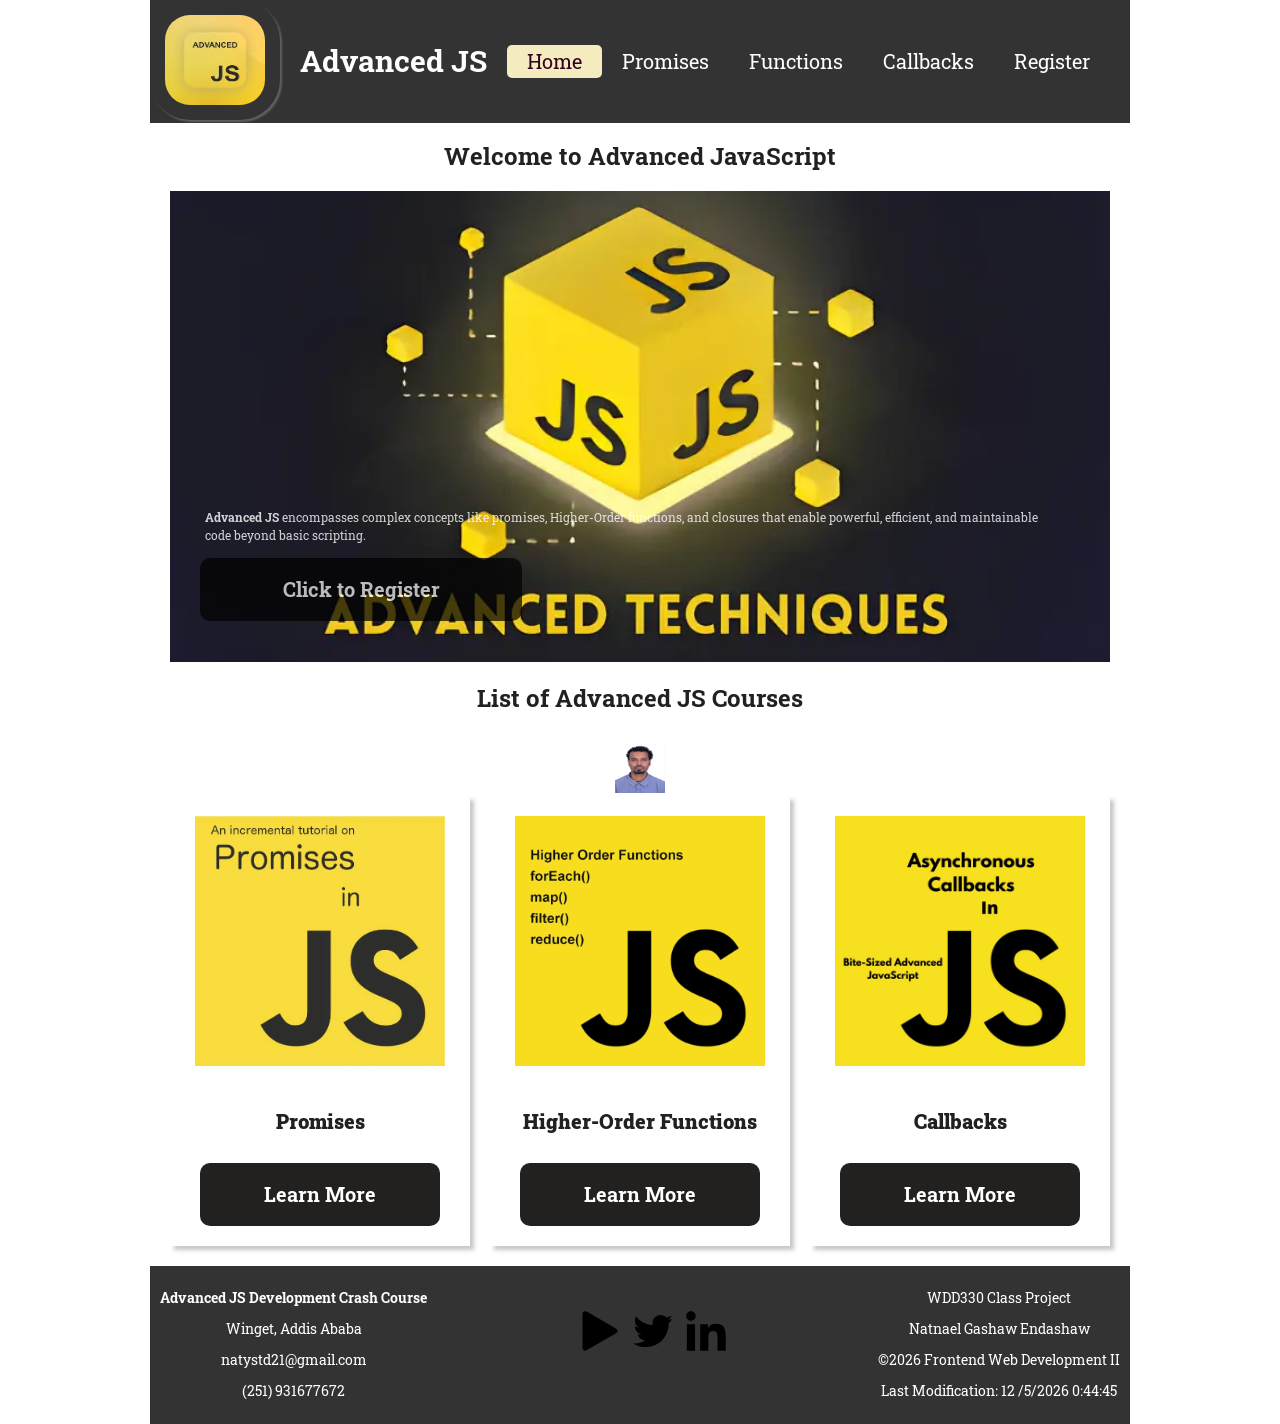
<file: project/index.html>
<!DOCTYPE html>
<html lang="en">

<head>
    <meta charset="UTF-8">
    <meta name="viewport" content="width=device-width, initial-scale=1.0">
    <title>Advanced JS Development</title>
    <meta name="author" content="Natnael Gashaw">
    <meta name="description" content="Home page for Advanced JS crash course">
    <meta property="og:title" content="Advanced JS development">
    <meta property="og:type" content="website">
    <meta property="og:image" content="https://natnael31.github.io/wdd330/project/images/og-image-home.webp">
    <meta property="og:url" content="https://natnael31.github.io/wdd330/project/index.html">
    <meta property="og:image:alt" content="Advanced JS">
    <link rel="stylesheet" href="styles/normalize.css">
    <link rel="stylesheet" href="styles/index.css">
    <link rel="icon" href="favicon.ico">
    <link rel="preconnect" href="https://fonts.googleapis.com">
    <link rel="preconnect" href="https://fonts.gstatic.com" crossorigin>

    <link
        href="https://fonts.googleapis.com/css2?family=Roboto+Slab:wght@100..900&family=Roboto:ital,wght@0,100;0,300;0,400;0,500;0,700;0,900;1,100;1,300;1,400;1,500;1,700;1,900&display=swap"
        rel="stylesheet">
    <script defer src="scripts/index.js"></script>
</head>

<body>
    <header>
        <div>
            <a href="index.html">
                <img src="images/logo.webp" id="logo" alt="logo_picture" loading="lazy"></a>
            <h1>Advanced JS</h1>
        </div>
        <nav>
            <ul id="navigation">
                <li id="home"><a href="#">Home</a></li>
                <li id="promises"><a href="../project/promise.html">Promises</a></li>
                <li id="functions"><a href="../project/function.html">Functions</a></li>
                <li id="callbacks"><a href="../project/callback.html">Callbacks</a></li>
                <li id="register"><a href="../project/register.html">Register</a></li>
            </ul>
        </nav>
    </header>

    <main>

        <section id="section_1">
            <h2>Welcome to Advanced JavaScript</h2>
            <p id="intro"><small><strong> Advanced JS</strong> encompasses complex concepts like promises, Higher-Order
                    functions, and closures that enable powerful, efficient, and maintainable code beyond basic
                    scripting.</small></p>
            <div id="main_image">
                <img src="images/home-banner.webp" alt="banner-image" loading="lazy">
                <a id="join-button" class="join-button" href="../project/register.html">Click to Register</a>
            </div>
        </section>

        <section id="section_2">
            <h2>List of Advanced JS Courses </h2>
            <div id="weather">
                <div id="weather-data"></div>
                <img id="weather-icon" src="images/placeholder.webp" alt="" loading="lazy">
            </div>
            <div id="home-cards">
                <div>
                    <a href="../project/promise.html"><img src="images/promise-home.webp" alt="Promises"
                            loading="lazy"></a>
                    <p>Promises</p>
                    <a href="#promises-modal" class="clicked-modal modal-button">Learn More</a>
                </div>
                <div>
                    <a href="../project/function.html"><img src="images/higher-order-home.webp"
                            alt="Higher order functions " loading="lazy"></a>
                    <p>Higher-Order Functions </p>
                    <a href="#function-modal" class="clicked-modal modal-button">Learn More</a>
                </div>
                <div>
                    <a href="../project/callback.html"><img src="images/callbacks-home.webp" alt="Callbacks"
                            loading="lazy"></a>
                    <p>Callbacks </p>
                    <a href="#callback-modal" class="clicked-modal modal-button">Learn More</a>
                </div>
            </div>
        </section>

        <dialog id="promises-modal">
            <h2>Promises</h2>
            <p>Learn how consume APIs and handle asynchronous programming!</p>
            <button class="close-modal">Close</button>
        </dialog>
        <dialog id="function-modal">
            <h2>Higher Order Functions</h2>
            <p>Learn about Higher order functions and closures!</p>
            <button class="close-modal">Close</button>
        </dialog>
        <dialog id="callback-modal">
            <h2>Callbacks</h2>
            <p>Learn about event loop, callbacks and how to avoid calback hell!</p>
            <button class="close-modal">Close</button>
        </dialog>

    </main>
    <footer>
        <div id="contact">
            <p><strong> Advanced JS Development Crash Course</strong></p>
            <p>Winget, Addis Ababa</p>
            <p><a href="https://mail.google.com/">natystd21@gmail.com</a></p>
            <p>(251) 931677672</p>
        </div>

        <div id="social_media">
            <a href="https://youtube.com" target="_blank">
                <img src="./images/play-button-4213.svg" width="40" alt="Youtube" loading="lazy">
            </a>
            <a href="https://twitter.com" target="blank">
                <img src="./images/twitter-117.svg" width="40" alt="Twitter" loading="lazy">
            </a>
            <a href="https://linkedin.com" target="_blank">
                <img src="./images/linkedin-112.svg" width="40" alt="Linkedin" loading="lazy">
            </a>
        </div>

        <div id="info">
            <p>WDD330 Class Project</p>
            <p>Natnael Gashaw Endashaw</p>
            <p><span id="currentyear"></span> Frontend Web Development II</p>
            <p id="lastModified"></p>
        </div>

    </footer>
</body>

</html>
</file>
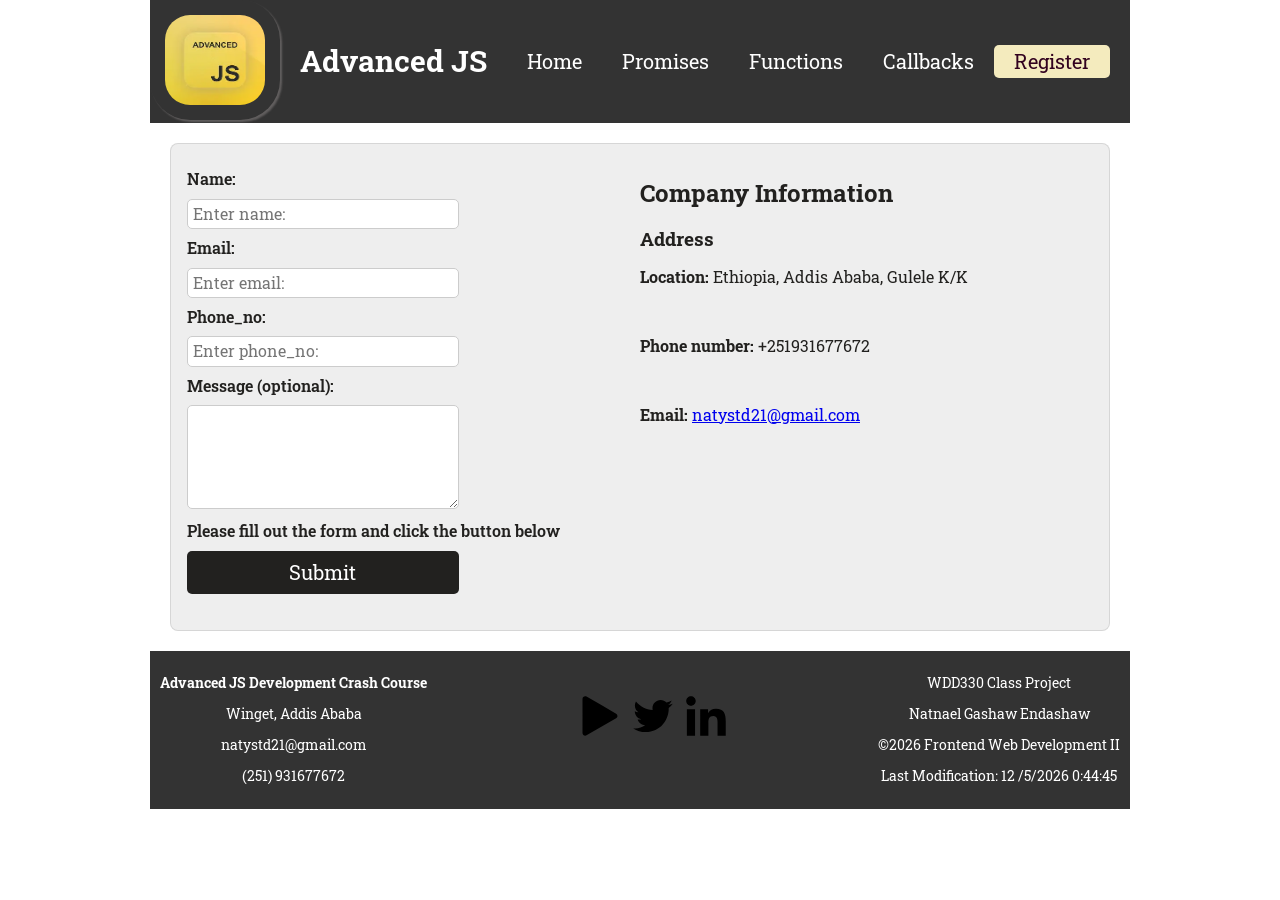
<file: project/register.html>
<!DOCTYPE html>
<html lang="en">

<head>
    <meta charset="UTF-8">
    <meta name="viewport" content="width=device-width, initial-scale=1.0">
    <title>Advanced JS Development</title>
    <meta name="author" content="Natnael Gashaw">
    <meta name="description" content="Registration page for Advanced JS crash course">
    <meta property="og:title" content="Register to learn Advanced JS">
    <meta property="og:type" content="website">
    <meta property="og:image" content="https://natnael31.github.io/wdd330/project/images/og-image-registration.webp">
    <meta property="og:url" content="https://natnael31.github.io/wdd330/project/register.html">
    <meta property="og:image:alt" content="Registration form">
    <link rel="stylesheet" href="styles/normalize.css">
    <link rel="stylesheet" href="styles/index.css">
    <link rel="icon" href="favicon.ico">
    <link rel="preconnect" href="https://fonts.googleapis.com">
    <link rel="preconnect" href="https://fonts.gstatic.com" crossorigin>
    <link
        href="https://fonts.googleapis.com/css2?family=Roboto+Slab:wght@100..900&family=Roboto:ital,wght@0,100;0,300;0,400;0,500;0,700;0,900;1,100;1,300;1,400;1,500;1,700;1,900&display=swap"
        rel="stylesheet">
    <script defer src="scripts/register.js"></script>
</head>

<body>
    <header>
        <div>
            <a href="index.html">
                <img src="images/logo.webp" id="logo" alt="logo_picture" loading="lazy"></a>
            <h1>Advanced JS</h1>
        </div>
        <nav>
            <ul id="navigation">
                <li id="home"><a href="../project/index.html">Home</a></li>
                <li id="promises"><a href="../project/promise.html">Promises</a></li>
                <li id="functions"><a href="../project/function.html">Functions</a></li>
                <li id="callbacks"><a href="../project/callback.html">Callbacks</a></li>
                <li id="register"><a href="#">Register</a></li>
            </ul>
        </nav>
    </header>

    <main id="register_content">
        <form action="thankyou.html" method="get" id="submit_registration">
            <label for="name">Name:</label>
            <input type="text" name="name" id="name" autocomplete="given-name" placeholder="Enter name:" required>

            <label for="email">Email:</label>
            <input type="email" name="email" id="email" autocomplete="email" placeholder="Enter email:" required>

            <label for="phone_no">Phone_no:</label>
            <input type="number" name="phone_no" id="phone_no" placeholder="Enter phone_no:" required>

            <label for="message">Message (optional):</label>
            <textarea name="message" id="message" rows="5"></textarea>

            <label for="submit">Please fill out the form and click the button below</label>
            <button type="submit" id="submit">Submit</button>
        </form>
        <div>
            <h2>Company Information</h2>
            <h3>Address</h3>
            <div>
                <div>
                    <p><b>Location:</b> Ethiopia, Addis Ababa, Gulele K/K</p><br>
                    <p><b>Phone number:</b> +251931677672</p><br>
                    <p><b>Email:</b> <a target="new" href="https://www.gmail.com">natystd21@gmail.com</a></p><br>
                </div>
                <div class="map">
                    <iframe
                        src="https://www.google.com/maps/embed?pb=!1m18!1m12!1m3!1d31520.025615047987!2d38.72333289657468!3d9.063471204154022!2m3!1f0!2f0!3f0!3m2!1i1024!2i768!4f13.1!3m3!1m2!1s0x164b8f3289bb508f%3A0x447717f14dd9c0c3!2sGulele%2C%20Addis%20Ababa%2C%20Ethiopia!5e0!3m2!1sen!2sjp!4v1729522066568!5m2!1sen!2sjp"
                        style="border:0;" allowfullscreen="" loading="lazy"
                        referrerpolicy="no-referrer-when-downgrade"></iframe>
                </div>
            </div>
        </div>
    </main>

    <footer>
        <div id="contact">
            <p><strong> Advanced JS Development Crash Course</strong></p>
            <p>Winget, Addis Ababa</p>
            <p><a href="https://mail.google.com/">natystd21@gmail.com</a></p>
            <p>(251) 931677672</p>
        </div>

        <div id="social_media">
            <a href="https://youtube.com" target="_blank">
                <img src="./images/play-button-4213.svg" width="40" alt="Youtube" loading="lazy">
            </a>
            <a href="https://twitter.com" target="blank">
                <img src="./images/twitter-117.svg" width="40" alt="Twitter" loading="lazy">
            </a>
            <a href="https://linkedin.com" target="_blank">
                <img src="./images/linkedin-112.svg" width="40" alt="Linkedin" loading="lazy">
            </a>
        </div>

        <div id="info">
            <p>WDD330 Class Project</p>
            <p>Natnael Gashaw Endashaw</p>
            <p><span id="currentyear"></span> Frontend Web Development II</p>
            <p id="lastModified"></p>
        </div>

    </footer>
</body>

</html>
</file>
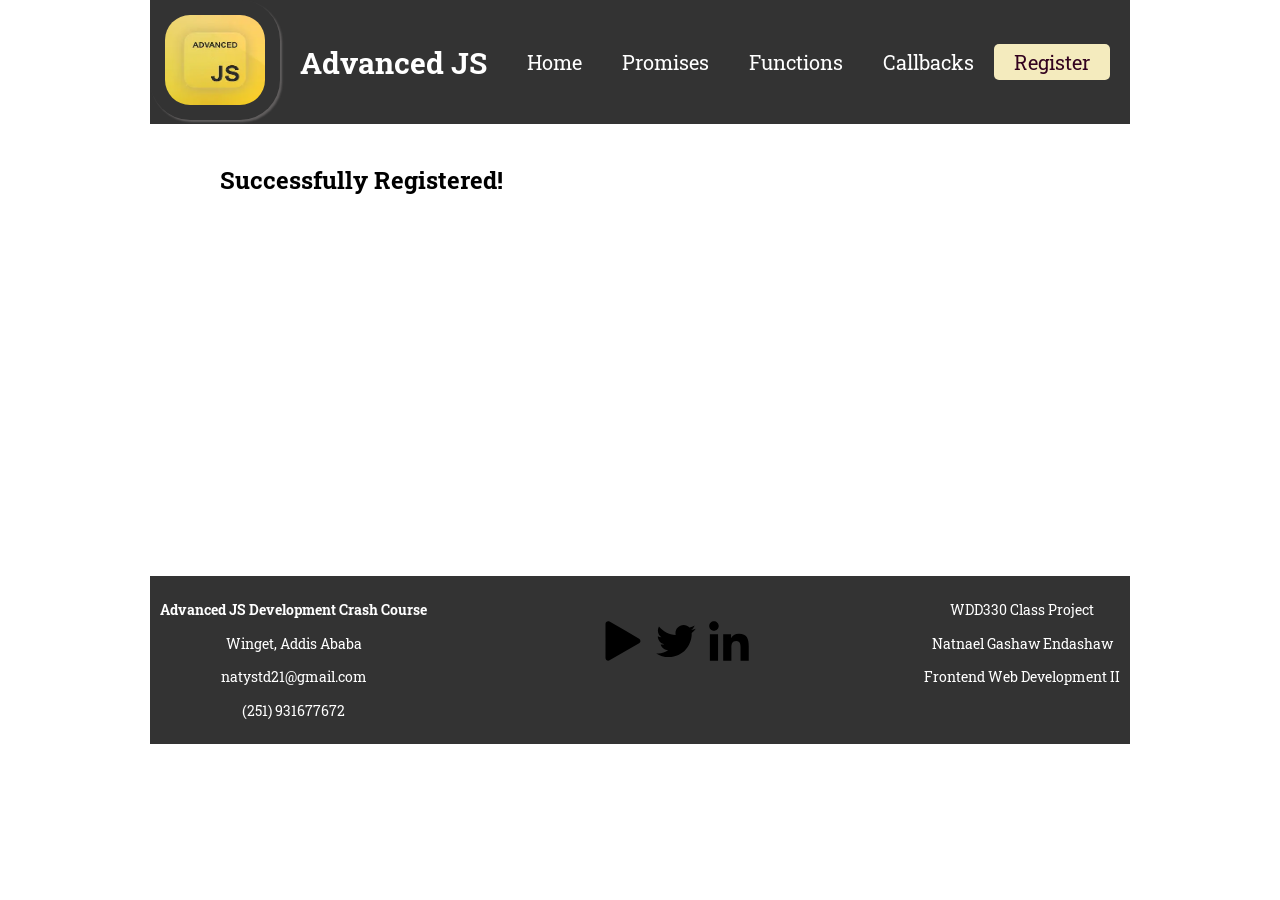
<file: project/thankyou.html>
<!DOCTYPE html>
<html lang="en">

<head>
    <meta charset="UTF-8">
    <meta name="viewport" content="width=device-width, initial-scale=1.0">
    <title>Advanced JS Development</title>
    <meta name="author" content="Natnael Gashaw">
    <meta name="description" content="Thank you page for Advanced JS>
    <link rel=" stylesheet" href="styles/normalize.css">
    <link rel="stylesheet" href="styles/index.css">
    <link rel="icon" href="images/favicon.ico">
    <link rel="preconnect" href="https://fonts.googleapis.com">
    <link rel="preconnect" href="https://fonts.gstatic.com" crossorigin>
    <link
        href="https://fonts.googleapis.com/css2?family=Roboto+Slab:wght@100..900&family=Roboto:ital,wght@0,100;0,300;0,400;0,500;0,700;0,900;1,100;1,300;1,400;1,500;1,700;1,900&display=swap"
        rel="stylesheet">
    <script defer src="scripts/thankyou.js"></script>
</head>

<body>
    <header>
        <div>
            <a href="index.html">
                <img src="images/logo.webp" id="logo" alt="logo_picture" loading="lazy"></a>
            <h1>Advanced JS</h1>
        </div>
        <nav>
            <ul id="navigation">
                <li id="home"><a href="../project/index.html">Home</a></li>
                <li id="promises"><a href="../project/promise.html">Promises</a></li>
                <li id="functions"><a href="../project/function.html">Functions</a></li>
                <li id="callbacks"><a href="../project/callback.html">Callbacks</a></li>
                <li id="register"><a href="../project/register.html">Register</a></li>
            </ul>
        </nav>
    </header>


    <main>
        <h2 id="data-h2">Successfully Registered!</h2>
        <div id="data">

        </div>

    </main>

    <footer>
        <div id="contact">
            <p><strong> Advanced JS Development Crash Course</strong></p>
            <p>Winget, Addis Ababa</p>
            <p><a href="https://mail.google.com/">natystd21@gmail.com</a></p>
            <p>(251) 931677672</p>
        </div>

        <div id="social_media">
            <a href="https://youtube.com" target="_blank">
                <img src="./images/play-button-4213.svg" width="40" alt="Youtube" loading="lazy">
            </a>
            <a href="https://twitter.com" target="blank">
                <img src="./images/twitter-117.svg" width="40" alt="Twitter" loading="lazy">
            </a>
            <a href="https://linkedin.com" target="_blank">
                <img src="./images/linkedin-112.svg" width="40" alt="Linkedin" loading="lazy">
            </a>
        </div>

        <div id="info">
            <p>WDD330 Class Project</p>
            <p>Natnael Gashaw Endashaw</p>
            <p><span id="currentyear"></span> Frontend Web Development II</p>
            <p id="lastModified"></p>
        </div>

    </footer>
</body>

</html>
</file>
<file: project/styles/index.css>
/* Mobile view */

:root {
    --paragraph-color: #22211f;
    --body-font: 'Roboto Slab', sans-serif;

    --nav-background-color: rgb(51, 51, 51);
    --nav-hover-link-color: #32021F;
    --main-background-color: #CEBACF;
    --main-background-color2: #F4EBBE;
    --nav-hover-background-color: #F4EBBE;
}

body {
    font-family: var(--body-font);
    max-width: 980px;
    margin: 0 auto;
}

header {
    display: flex;
    align-items: center;
    justify-content: space-between;
    background-color: var(--nav-background-color);
}

header div {
    display: flex;
    align-items: center;
}

header img {
    width: 80px;
    height: 70px;
    padding: 15px;
    border-radius: 40px;
    box-shadow: 2px 2px 2px rgba(235, 222, 222, 0.253);
}

header div h1 {
    color: white;
    font-size: 20px;
    padding-left: 5px;
}

nav ul li {
    display: none;
}

nav:hover {
    cursor: pointer;
}

nav ul li {
    list-style: none;
    padding: 5px;
    font-size: 20px;
}

nav a {
    text-decoration: none;
    color: white;
}

nav a:hover {
    font-weight: 700;
}

nav::before {
    content: "☰";
    font-size: 40px;
    padding: 30px;
    color: white;
}

nav.show::before {
    content: "❌";
    color: var(--nav-link-color);
    padding-left: 50px;
    font-size: 30px;
}

.active {
    border-radius: 5px;
    background-color: var(--nav-hover-background-color);
}

.active a {
    color: var(--nav-hover-link-color);
}

nav ul li:hover {
    transform: scale(1.1);
    transition: transform 0.2s ease-in-out;
    border-radius: 10px;
    margin: 8px;
    background-color: var(--nav-hover-background-color);
    color: var(--nav-hover-link-color);
}

nav a:hover {
    color: var(--nav-hover-link-color);
}

.show li {
    display: block;
    color: white;
}

main {
    margin: 20px 20px;
}

#section_1 {
    position: relative;
}

#section_1 img {
    width: 100%;
}

#intro {
    position: absolute;
    top: 100px;
    width: 90%;
    padding: 20px;
    margin-left: 15px;
    color: white;
}


#join-button {
    position: absolute;
    text-decoration: none;
    text-align: center;
    display: block;
    cursor: pointer;
    padding: 10px;
    border-radius: 10px;
    font-size: 13px;
    font-weight: 700;
    background-color: var(--paragraph-color);
    color: white;
    opacity: 0.7;
    width: 30%;
    top: 160px;
    left: 30px;
    background-color: black;
}

#join-button:hover {
    color: white;
    background-color: var(--nav-hover-link-color);
    transform: scale(1.1);
    transition: transform 0.5s ease-in-out;
}

#section_1 h2 {
    text-align: center;
    color: var(--paragraph-color);
}

#section_2 {
    color: var(--paragraph-color);
    text-align: center;
}

#section_2 img {
    max-width: 100%;
    width: 300px;
    height: 300px;
    padding: 10px;
}

#weather p {
    margin-bottom: -10px;
    margin-top: -10px;
    font-weight: normal !important;
}

#weather-icon {
    width: 50px !important;
    height: 50px !important;
    margin-bottom: -10px;
}

#section_2 p {

    font-weight: 900;
    font-size: 20px;
    padding: 10px;
}

button {
    padding: 10px 10px;
    background-color: var(--paragraph-color);
    color: #fff;
    text-align: center;
    text-decoration: none;
    border: none;
    cursor: pointer;
    border-radius: 5px;
    font-size: 20px;
    font-family: var(--body-font);
    width: 25%;
    margin-right: 20px;
}

button:hover {
    background-color: var(--nav-hover-link-color);
    color: white;
    font-weight: 900;
    transform: scale(1.03);
    transition: transform 0.2s ease-in-out;
}

#home-cards div {
    box-shadow: 4px 4px 4px rgba(36, 34, 34, 0.253);
    padding: 10px;
}

#home-cards div:hover {
    transform: scale(1.08);
    transition: transform 0.5s ease-in-out;

}

.modal-button {
    text-decoration: none;
    display: block;
    cursor: pointer;
    padding: 20px;
    border-radius: 10px;
    font-size: 20px;
    font-weight: 700;
    background-color: var(--paragraph-color);
    color: white;
    width: 200px;
    margin: 10px auto;
}

#modal-button:hover {
    background-color: var(--nav-hover-link-color);
    color: white;
    font-weight: 900;
    transform: scale(1.03);
    transition: transform 0.2s ease-in-out;
}

dialog {
    border: 1px solid rgb(0 0 0 / 0.1);
    border-radius: 10px;
    padding: 1rem;
    background-color: #fff;
    box-shadow: 0 0 3rem #1b1b1b;
    width: 90%;
    max-width: 300px;
    padding: 10px;
}

dialog::backdrop {
    opacity: 0.4;
    background-color: #c5bfbf;
}

dialog button {
    width: 50%;
    margin-left: 75px;

}

dialog h2 {
    text-align: center;
    background-color: #22211f;
    color: white;
    border-radius: 5px;
    padding: 10px;
}

dialog {
    animation: 3s alternate slide-in-horizontal;
}

@keyframes slide-in-horizontal {
    0% {
        transform: translateX(100%);
        opacity: 0;
    }

    100% {
        transform: translateY(0);
        opacity: 1;
    }
}

small {
    overflow: hidden;
    opacity: 0.8;
}

.thumbnails img {
    border-radius: 30px;
}

#register_content {
    margin: 20px 20px;
    padding: 1rem;
    border: 1px solid rgba(0, 0, 0, 0.1);
    border-radius: 0.5rem;
    background-color: #eee;
    color: #22211f;
}

form {
    border-bottom: 1px solid #ccc;
}

label {
    display: block;
    padding: 10px 0;
    font-weight: 600;
}

input[type="text"],
input[type="email"],
input[type="number"],
textarea {
    width: 60%;
    padding: 5px;
    box-sizing: border-box;
    border: 1px solid #ccc;
    border-radius: 5px;
    font-size: 16px;
    font-family: var(--body-font);
    color: #544B3D;
}

input[type="radio"] {
    margin-left: 20px;
}

input[type="checkbox"] {
    width: 18px;
    height: 18px;
}

form button {
    padding: 10px 20px;
    background-color: #22211f;
    color: #fff;
    text-align: center;
    text-decoration: none;
    border: none;
    cursor: pointer;
    border-radius: 5px;
    font-size: 20px;
    font-family: var(--body-font);
    display: block;
    width: 60%;
    margin-bottom: 20px;

}


form button:hover {
    transform: scale(1.1);
    transition: all 0.2s ease;
    background-color: rgb(1, 1, 54);
    color: var(--nav-hover-background-color);
}

#data-h2 {
    margin: 40px 50px;
}

#data {
    animation: 3s alternate slide-in-vertical;
    margin: 40px 50px;
    height: 300px;
}

@keyframes slide-in-vertical {
    0% {
        transform: translateY(100%);
        opacity: 0;
    }

    100% {
        transform: translateY(0);
        opacity: 1;
    }
}

footer {
    background-color: var(--nav-background-color);
    text-align: center;
    color: white;
    padding: 10px;
    font-size: 0.9rem;
    margin-top: 20px;
}

footer a {
    text-decoration: none;
    color: white;
}

footer a img {
    padding: 5px;
}

footer a img:hover {
    cursor: pointer;
    transform: scale(1.4);
    transition: transform 0.2s ease-in-out;
}

/* Desktop view  */

@media screen and (min-width: 980px) {

    header {
        display: flex;
    }

    header div h1 {
        font-size: 30px;
        padding-left: 10px;
    }

    header img {
        width: 100px;
        height: 90px;
        margin-right: 10px;
    }

    nav ul {
        display: flex;
        justify-content: space-between;
        padding: 20px;

    }

    nav::before {
        display: none;
    }

    nav ul li {
        display: block;
        padding: 5px 20px;
    }

    #intro {
        top: 330px;
        font-size: 15px;

    }

    #join-button {
        font-size: 20px;
        padding: 20px;
        width: 30%;
        top: 415px;
    }

    #section_2 img {
        width: 250px;
        height: 250px;
    }

    #home-cards {
        display: grid;
        grid-template-columns: 1fr 1fr 1fr;
        grid-gap: 20px;
    }

    #register_content {
        display: grid;
        grid-template-columns: 1fr 1fr;
    }

    form {
        border-bottom: none;
    }

    footer {
        display: flex;
        justify-content: space-between;

    }

    footer a img {
        margin-top: 30px;
    }


}
</file>
